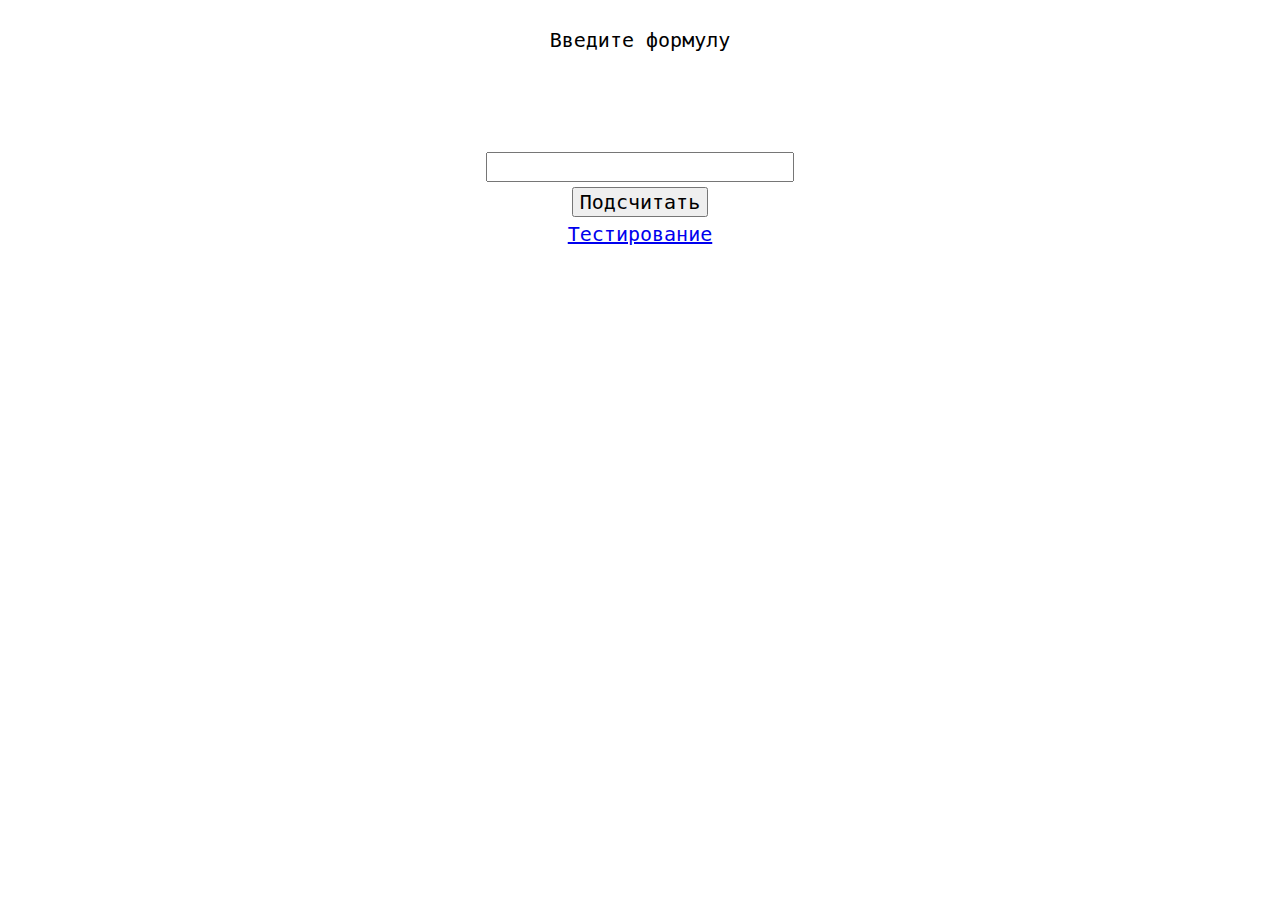
<file: index.html>
<!doctype html>
<html lang="ru">
    <head>
        <meta charset="UTF-8">
        <link rel="stylesheet" href="styles.css">
        <title>Перечислить фиктивные пропозициональные переменные в формуле</title>
    </head>

    <body>
        <div>
            <p id="message">Введите формулу</p>
            <p id="dummies"></p>
            <p id="truthTable"></p>
    
            <div id="checking">
                <input id="formulaInput" type="text">
                <button class="button" type="submit" onclick="encount(document.getElementById('formulaInput').value)"><span>Подсчитать</span></button>
            </div>
            
            <div id="testLink"><span><a href="test.html" onclick="redirect()">Тестирование</a></span></div>
        </div>

        <script src="main.js"></script>
    </body>
</html>
</file>
<file: styles.css>
* {
    font-size: 20px;
    font-family: monospace;
}

body {
    display: flex;
    align-items: center;
    justify-content: center;
    flex-direction: column;
}

div {
    display: flex;
    align-items: center;
    justify-content: center;
    flex-direction: column;
}

#formula {
    margin: 15px;
}

.button {
    margin: 5px auto;
}

#formulaInput, #answerInput {
    overflow: hidden;
    width: 300px;
}

#resultSection, #testSection {
    display: none;
}
</file>
